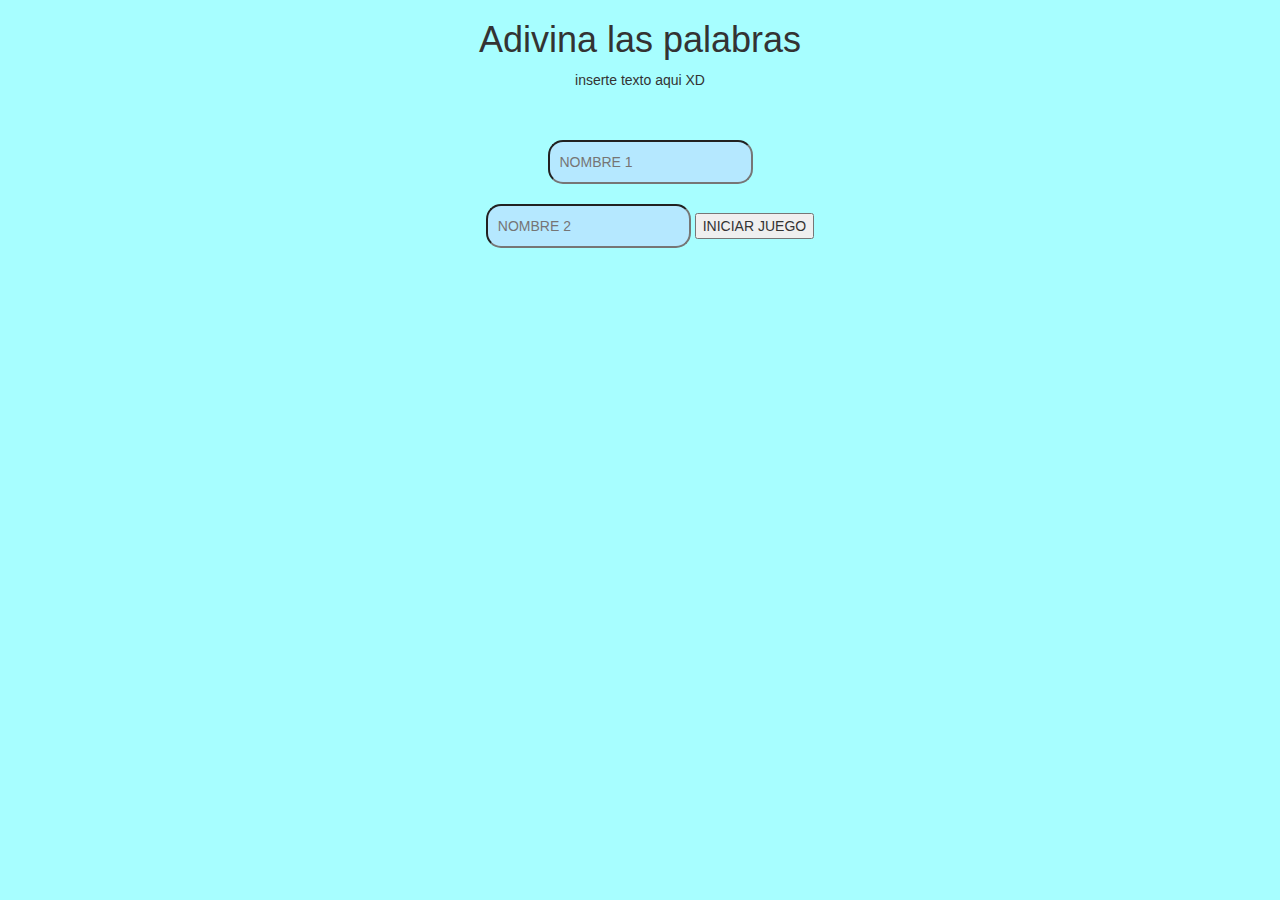
<file: index.html>
<!DOCTYPE html>
<html>
<head>
	<title>Adivina la palabra</title>

<meta name="viewport" content="width=device-width, initial-scale=1">
<link rel="stylesheet" href="https://maxcdn.bootstrapcdn.com/bootstrap/3.4.0/css/bootstrap.min.css">
<script src="https://ajax.googleapis.com/ajax/libs/jquery/3.4.1/jquery.min.js"></script>
<script src="https://maxcdn.bootstrapcdn.com/bootstrap/3.4.0/js/bootstrap.min.js"></script>

<link rel="stylesheet" type="text/css" href="game.css">
<link rel="icon" href="ICONO EPICO.jpg">
<script src="main.js"></script>
</head>
<body>
<h1>Adivina las palabras</h1>
<p>inserte texto aqui XD</p>
<br> <br><input id="player1_name" placeholder="NOMBRE 1"type="text"></input>
<br> <br><input id="player2_name" placeholder="NOMBRE 2"type="text"></input>
<button onclick="ElNombreQueTuQuieras()">INICIAR JUEGO</button>
</body>
</html>
</file>
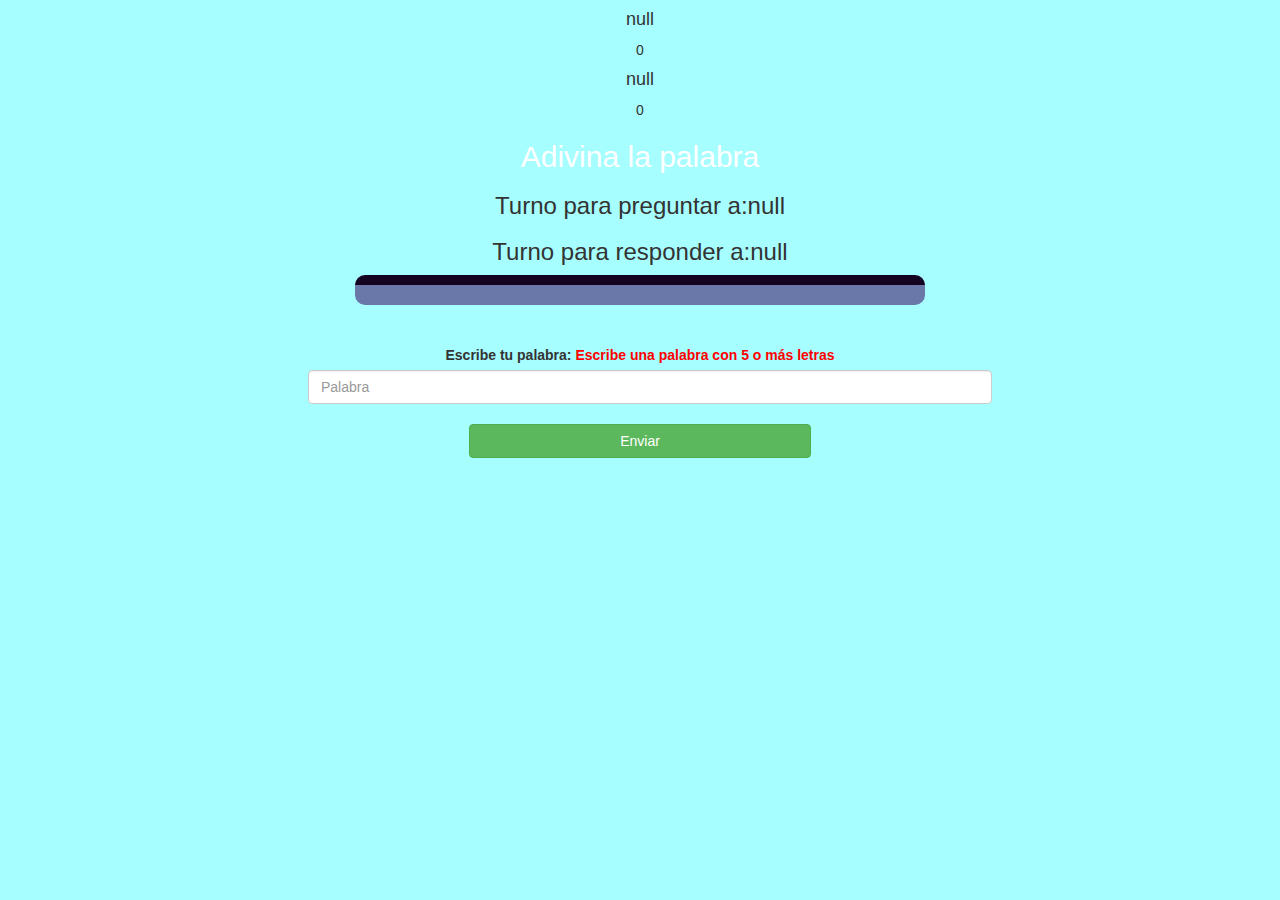
<file: hola.html>
<html>
<head>
    <meta name="viewport" content="width=device-width, initial-scale=1">
<link rel="stylesheet" href="https://maxcdn.bootstrapcdn.com/bootstrap/3.4.0/css/bootstrap.min.css">
<script src="https://ajax.googleapis.com/ajax/libs/jquery/3.4.1/jquery.min.js"></script>
<script src="https://maxcdn.bootstrapcdn.com/bootstrap/3.4.0/js/bootstrap.min.js"></script>
<link rel="icon" href="ICONO EPICO.jpg">
<link rel="stylesheet" href="game.css">
<script src="españa.js"></script>
<title>Adivina las palabras!</title>
</head>
<body><h4 id="player1_name">hola</h4> <span id="player1_score"></span>
    <br>
    <h4 id="player2_name">hola</h4><span id="player2_score"></span>
    
    <div class="container">
        <center>
            <h2 style="color: white;">Adivina la palabra</h2>
            <h3 id="player_question"></h3>
            <h3 id="player_answer"></h3>
            <div id="output" class="col-lg-6"> </div>
            <br>
            <br>
            <label>Escribe tu palabra: <b style="color: red">Escribe una palabra con 5 o más letras
            </b>
            </label>
            <input type="text" id="word" class="form-control" placeholder="Palabra">
            <br>
            <button onclick="send()" class="btn btn-success" style="width: 30%;">Enviar</button>
        </center>
        <script src="españa.js"></script>
    </body>
</html>
</file>
<file: game.css>
body
{
    background-color:#a7feff;
	text-align: center;
}

	input
	{
		background: rgb(181, 232, 255);
		padding: 10px;
		float: none;
		border-radius: 15px;
	}


input
{
	display: inline-block;
	margin-left: 20px;
}
#word
{
	width: 60%;
}
#word_display
{
	letter-spacing: 5px;
}
#output
{
background: rgba(56, 12, 101, 0.555);
border-radius: 10px;
border-top: 10px solid #140320;
padding: 10px;
float: none;
text-align: left;
}
</file>
